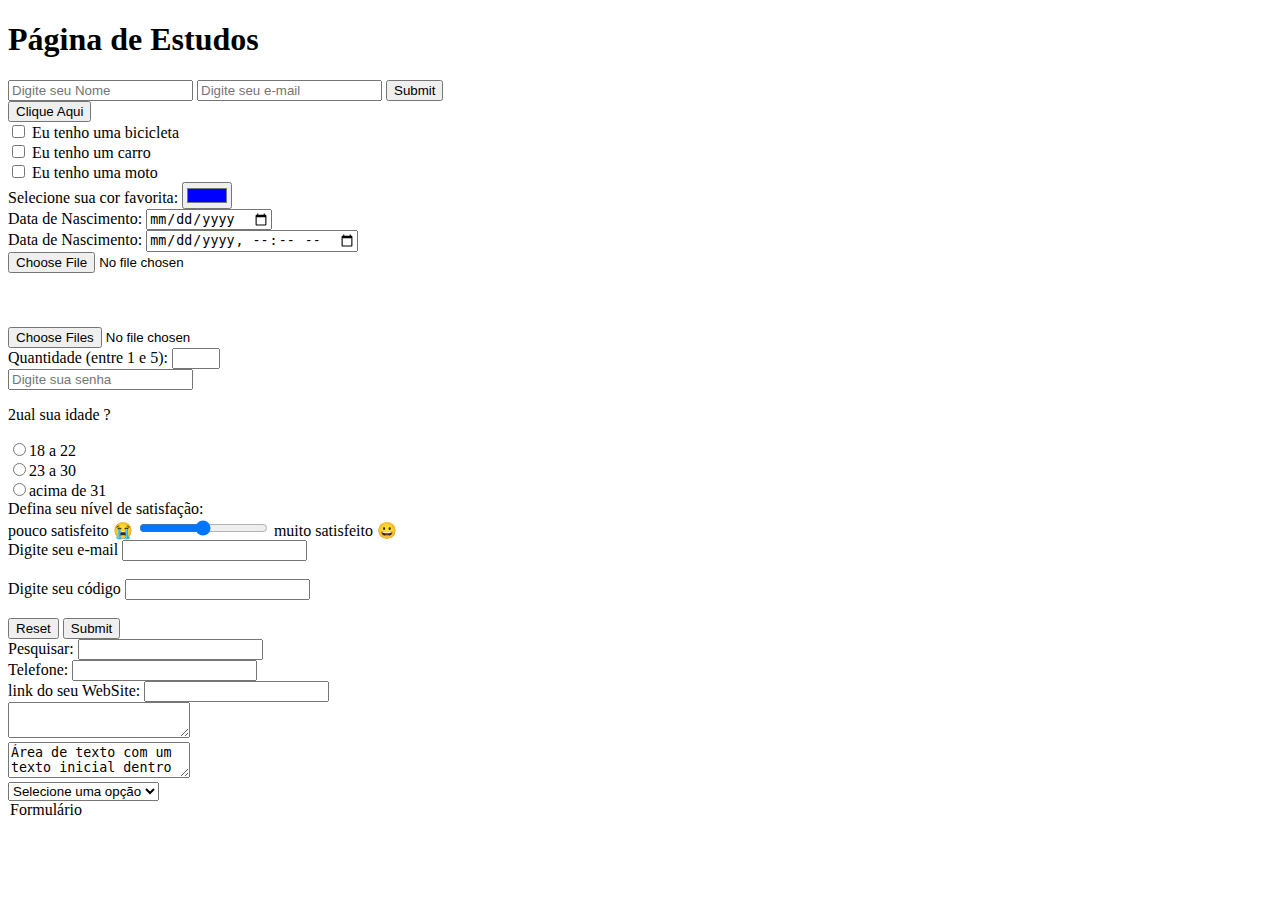
<file: index.html>
<!DOCTYPE html>
<html lang="pt-br">
<head>
    <meta charset="UTF-8">
    <meta name="viewport" content="width=device-width, initial-scale=1.0">
    <title>Formulários</title>
</head>
<body>
    <h1>Página de Estudos</h1>
    <form method="get" action="envio_dados.php">
        <input type="text" name="nome" placeholder="Digite seu Nome">
        <input type="e-mail" name="email" placeholder="Digite seu e-mail">
        <input type="submit" name="enviar" placeholder="Enviar">
    </form>

    <form>
        <input type="button" value="Clique Aqui" onclick="msg()">
    </form>

    <form>
        <input type="checkbox" name="veiculo1" value="bicicleta">
        Eu tenho uma bicicleta<br>
        <input type="checkbox" name="veiculo2" value="carro">
        Eu tenho um carro<br>
        <input type="checkbox" name="veiculo3" value="moto">
        Eu tenho uma moto
    </form>

    <form>
        Selecione sua cor favorita: <input type="color" name="favcor"
        value="#0000FF">
    </form>

    <form>
        Data de Nascimento: <input type="date" name="nascimento">
    </form>

    <form>
        Data de Nascimento: <input type="datetime-local" name="bdaytime">
    </form>

    <form>
        <input type="file" name="arquivo">
    </form>
    <br><br><br>
    <form>
        <input type="file" name="arquivos" multiple>
    </form>

    <form>
        Quantidade (entre 1 e 5): <input type="number" name="qtd"
        min="1" max="5">
    </form>

    <form>
        <input type="password" name="senha" placeholder="Digite sua senha">
    </form>

    <form>
        <p>2ual sua idade ?</p>
        <input type="radio" name="idade" value="18_22">18 a 22<br>
        <input type="radio" name="idade" value="23_30">23 a 30<br>
        <input type="radio" name="idade" value="mais31">acima de 31<br>
    </form>

    <form>
        Defina seu nível de satisfação:<br>
        pouco satisfeito 😭
        <input type="range" name="satisfacao" min="0" max="10">
        muito satisfeito 😀
    </form>

    <form>
        <label for="email">Digite seu e-mail</label>
        <input type="email" id="email" name="email"><br><br>
        <label for="pin">Digite seu código</label>
        <input type="text" id="pin" name="pin" maxlength="4"><br><br>
        <input type="reset" value="Reset">
        <input type="submit" value="Submit">
    </form>

    <form>
        Pesquisar: <input type="search" name="q">
    </form>

    <form>
        Telefone: <input type="url" name="usetel">
    </form>

    <form>
        link do seu WebSite: <input type="url" name="webpage">
    </form>

    <form>
        <textarea></textarea>
        <br>
        <textarea>Área de texto com um texto inicial dentro</textarea>
    </form>

    <select name="lista" id="lista">
        <option>Selecione uma opção</option>
        <option>Macarrão</option>
        <option>Pizza</option>
        <option>Nhoque</option>
        <option>Canelone</option>
    </select>

    <fielset>
        <legend>Formulário</legend>
    </fielset>

    <script>
        function msg(){
            alert("Você clicou no botão!")
        }
    </script>

</body>
</html>
</file>
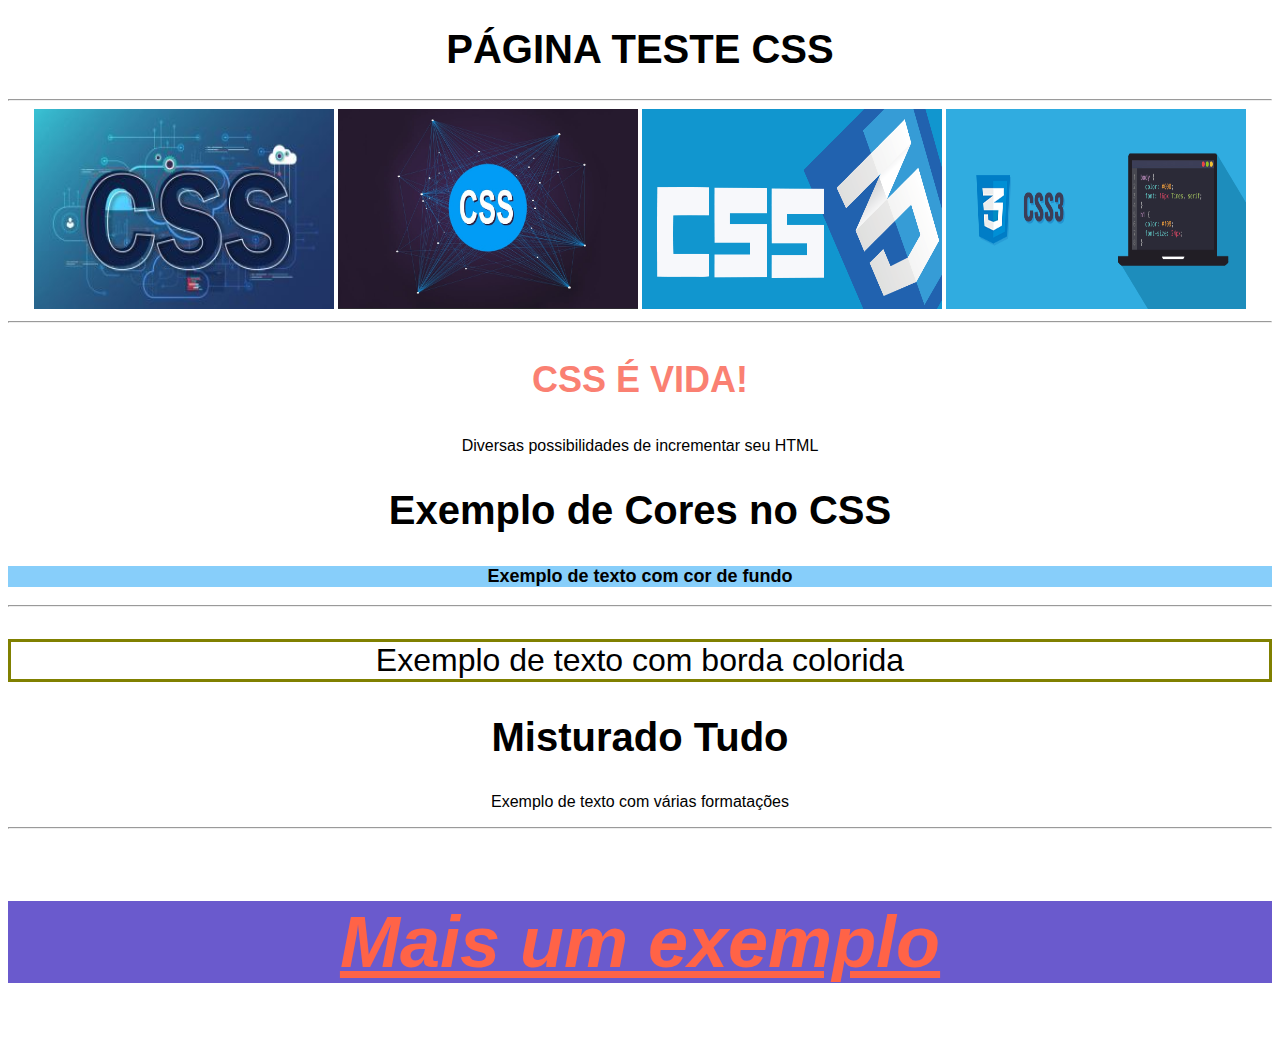
<file: css2.html>
<!DOCTYPE html>
<html lang="pt-br">
<head>
    <meta charset="UTF-8">
    <meta name="viewport" content="width=device-width, initial-scale=1.0">
    <title>Página CSS Teste</title>
    <link rel="stylesheet" href="css/estilo.css">
</head>
<body>
    <h1>PÁGINA TESTE CSS</h1>
    <hr>
    <nav>
        <img src="imagens/css01.jpg">
        <img src="imagens/css02.jpg">
        <img src="imagens/css03.png">
        <img src="imagens/css04.png">
    </nav>
    <hr>
    <p id="css">CSS É VIDA!</p>
    <p>Diversas possibilidades de incrementar seu HTML</p>
    <h2>Exemplo de Cores no CSS</h2>
    <p id="fundo">Exemplo de texto com cor de fundo</p>
    <hr>
    <p id="borda">Exemplo de texto com borda colorida</p>
    <h2>Misturado Tudo</h2>
    <p id="mistura1">Exemplo de texto com várias formatações</p>
    <hr>
    <p id="mistura2">Mais um exemplo</p>
</body>
</html>
</file>
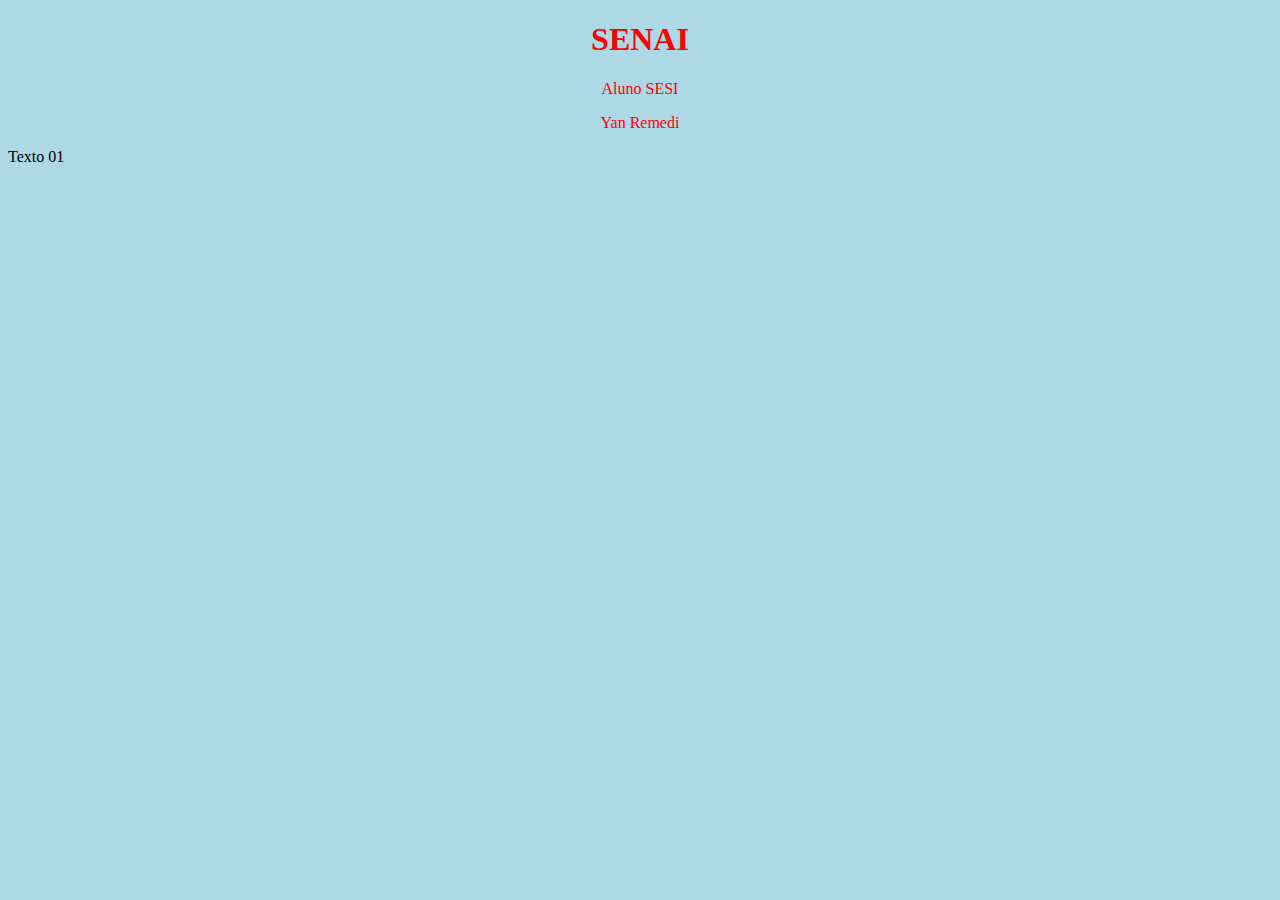
<file: estudos_css.html>
<!DOCTYPE html>
<html lang="pt-br">
<head>
    <meta charset="UTF-8">
    <meta name="viewport" content="width=device-width, initial-scale=1.0">
    <title>Estudos CSS</title>
    <style>
        /* *{
            
        } */


        body {
            background-color: lightblue;
        }
        /* h1{
            color: white;
            text-align: center;
        }
        p{
            font-size: 20px;
        } */

        h1, h2, p{
            text-align: center;
            color: red;
        }

        .centralizado{
            text-align: center;
            color: red;
        }

        #para1{
            background-color: purple;
            width: 120px;
            height: 120px;
            border: 5px solid yellow;
            margin: 20px;
            color: 20px;
            font-size: 20px;
        }

    </style>
</head>

<body>
    <h1>SENAI</h1>
    <p>Aluno SESI</p>
    <p class="centralizado">Yan Remedi</p>
    <div id="pare1">
        Texto 01
    </div>

</body>
</html>
</file>
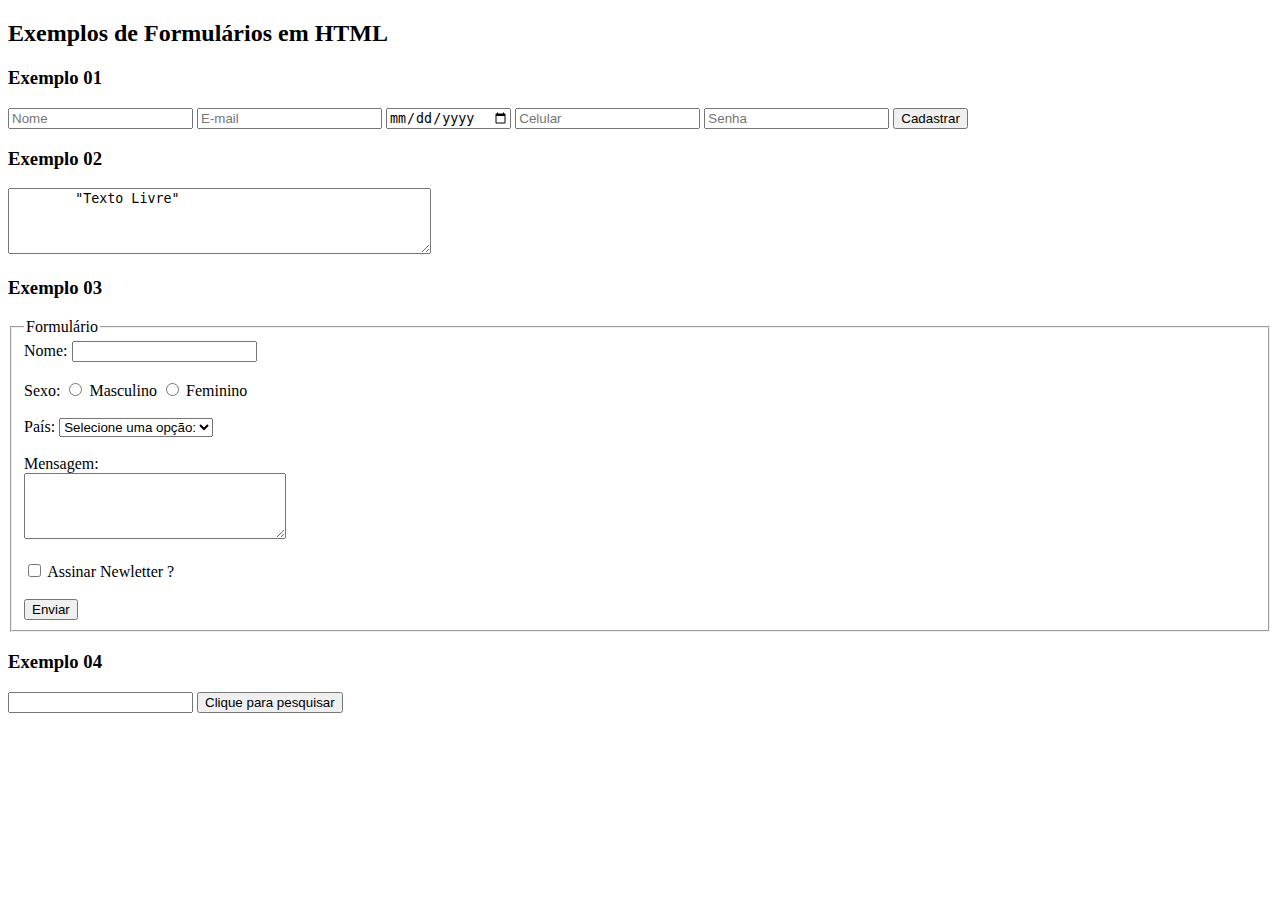
<file: formulario.html>
<!DOCTYPE html>
<html lang="pt-br">

<head>
    <meta charset="UTF-8">
    <meta name="viewport" content="width=device-width, initial-scale=1.0">
    <title>Formulário Prova</title>
</head>

<body>
    <h2>Exemplos de Formulários em HTML</h2>
    <h3>Exemplo 01</h3>

    <form>
        <input type="text" placeholder="Nome" name="nome" />
        <input type="email" placeholder="E-mail" name="email" />
        <input type="date" placeholder="aniversario">
        <input type="tel" placeholder="Celular">
        <input type="password" placeholder="Senha" name="senha">
        <button type="submit">Cadastrar</button>
    </form>

    <h3>Exemplo 02</h3>
    <textarea rows="4" cols="50">
        "Texto Livre"
    </textarea>

    <h3>Exemplo 03</h3>
    <form>
        <fieldset>
            <legend>Formulário</legend>
            <label for="name">Nome:</label>
            <input type="text" name="name"><br><br>
            <label for="sex">Sexo:</label>
            <input type="radio" name="sex" value="male">
            <label for="male">Masculino</label>
            <input type="radio" name="sex" id="female" value="female">
            <label for="female">Feminino</label><br><br>
            <label for="country">País: </label>
            <select name="country" id="country">
                    <option>Selecione uma opção:</option>
                    <option>Brasil</option>
                    <option>Argentina</option>
                    <option>Coreia do Norte</option>
                    <option>Japão</option>
            </select><br><br>
            <label for="message">Mensagem: </label><br>
            <textarea name="message" id="message"  cols="30" rows="4"></textarea><br><br>
            <input type="checkbox" name="newsletter" id="newsletter">
            <label for="newsletter">Assinar Newletter ?</label><br><br>
            <input type="submit" value="Enviar">
        </fieldset>
    </form>

    <h3>Exemplo 04</h3>
    <form method="GET" action="https://www.google.com/search" target="_blank">
        <input type="search" name="q">
        <input type="submit" value="Clique para pesquisar">
    </form>


</body>

</html>
</file>
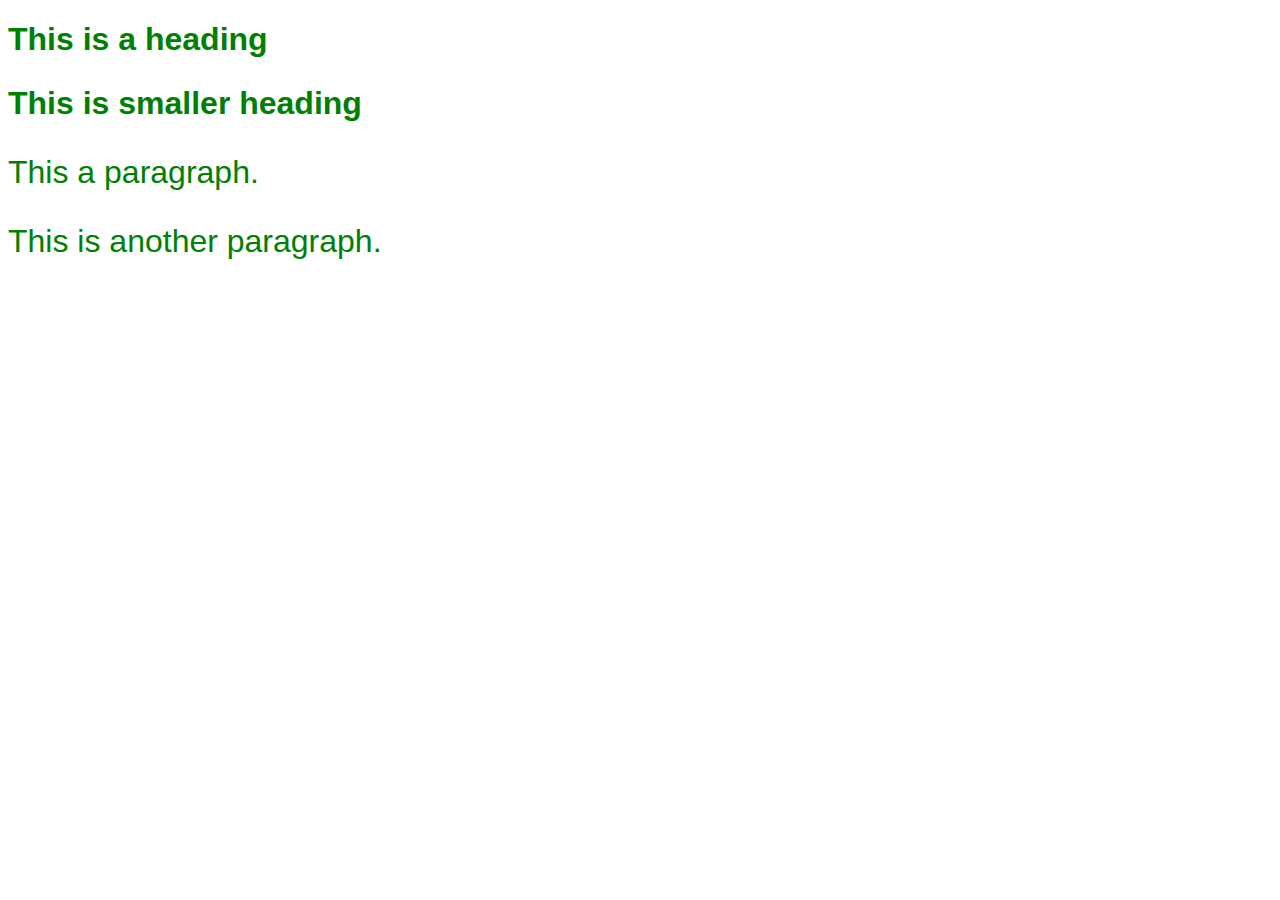
<file: index3.html>
<!DOCTYPE html>
<html lang="pt-br">
<head>
    <meta charset="UTF-8">
    <meta name="viewport" content="width=device-width, initial-scale=1.0">
    <title>Index 03 Yan</title>
</head>

<style>
    h1, h2, p{
        color: green;
        font-size: 32px;
        font-family: Arial;
    }
</style>

<body>
    <h1>This is a heading</h1>
    <h2>This is smaller heading</h2>
    <p class="colortext">This a paragraph.</p>
    <p class="colortext">This is another paragraph.</p>
</body>
</html>
</file>
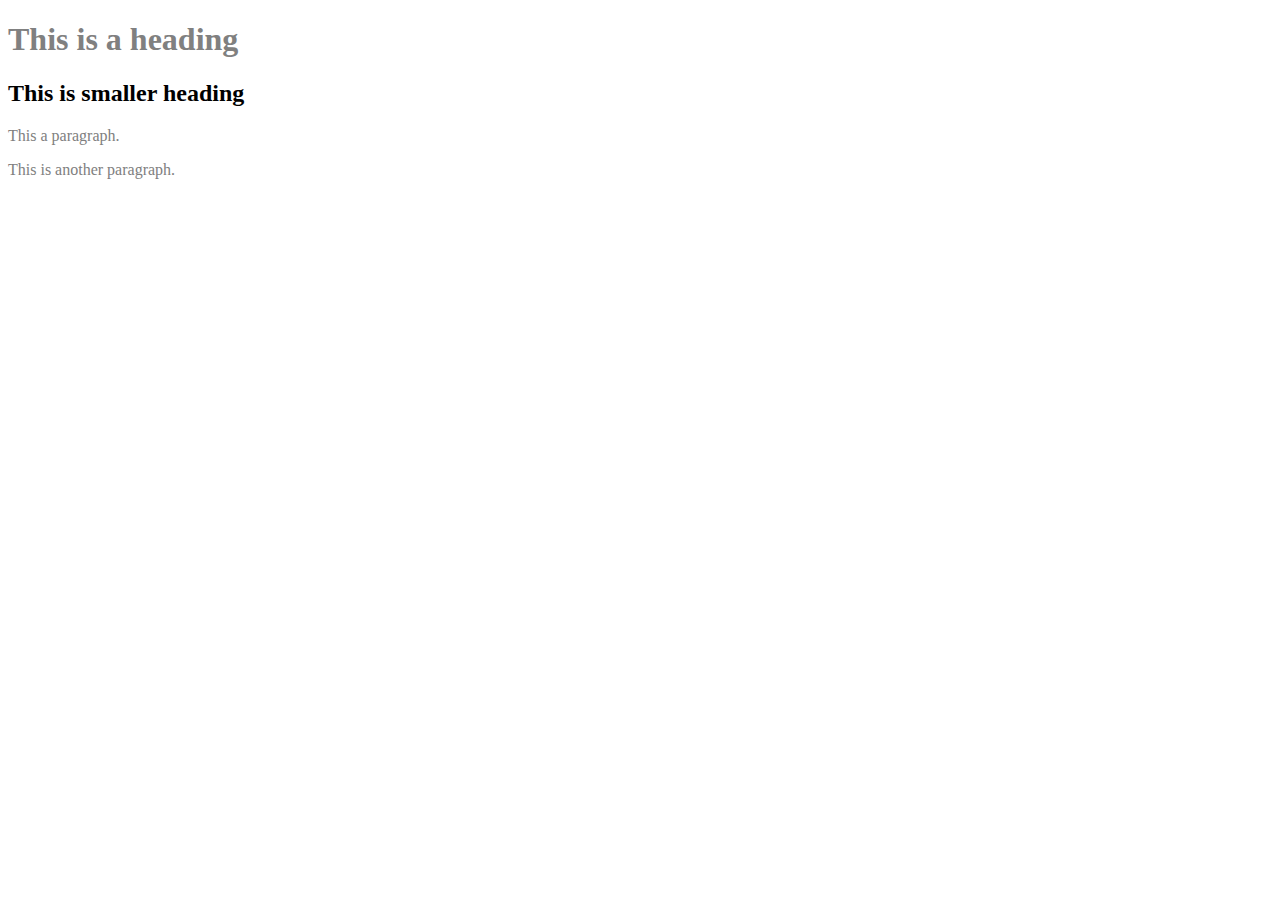
<file: index4.html>
<!DOCTYPE html>
<html lang="pt-br">
<head>
    <meta charset="UTF-8">
    <meta name="viewport" content="width=device-width, initial-scale=1.0">
    <title>Index 04 Yan</title>
</head>

<style>
    h1, p{
        color: gray;
    }
</style>

<body>
    <h1>This is a heading</h1>
    <h2>This is smaller heading</h2>
    <p>This a paragraph.</p>
    <p>This is another paragraph.</p>
</body>
</html>
</file>
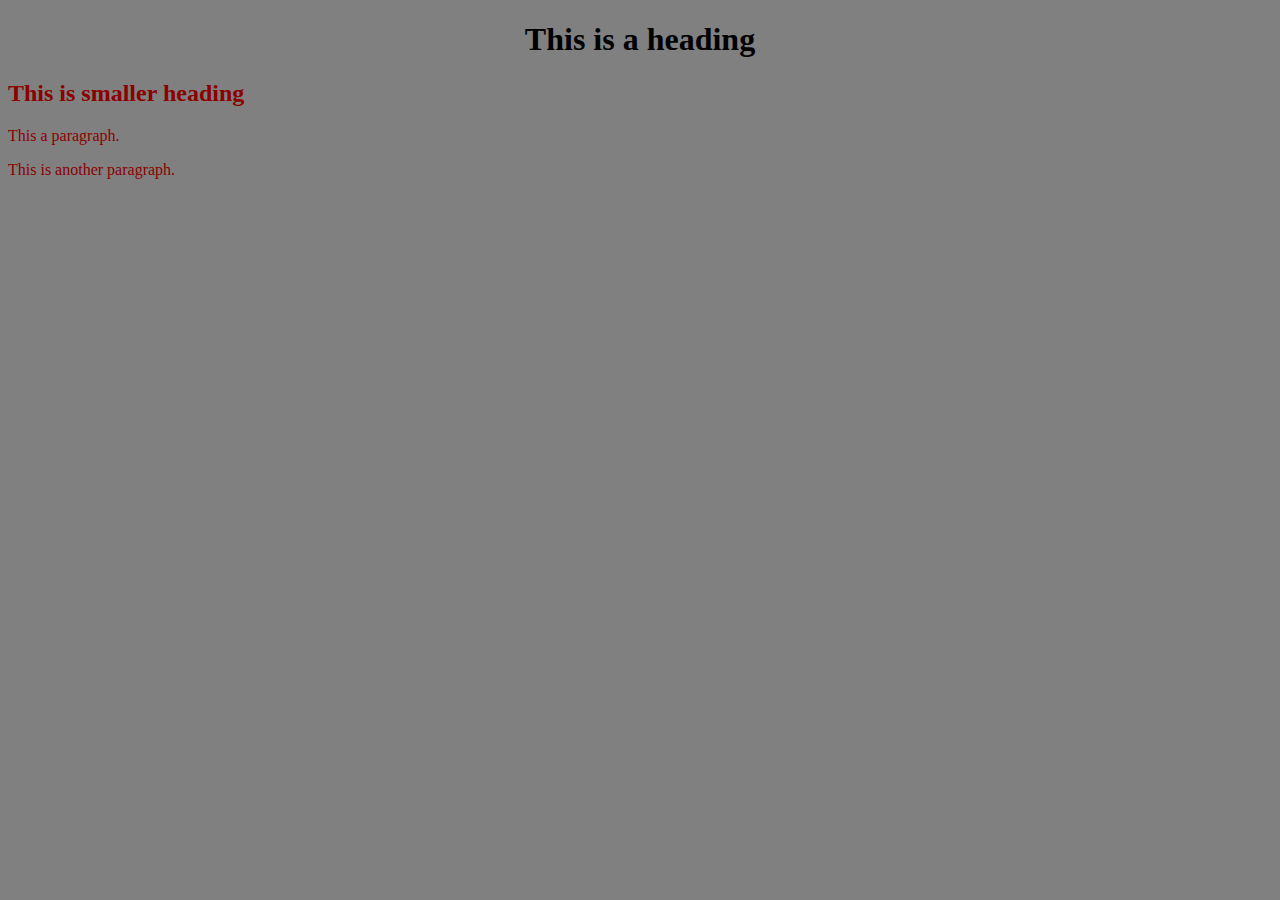
<file: index5.html>
<!DOCTYPE html>
<html lang="pt-br">
<head>
    <meta charset="UTF-8">
    <meta name="viewport" content="width=device-width, initial-scale=1.0">
    <title>Index 05 Yan</title>
</head>

<style>
    h2, p{
        color: darkred;
    }

    h1{
        text-align: center;
    }

    body {
        background-color: gray;
        }
</style>

<body>
    <h1>This is a heading</h1>
    <h2>This is smaller heading</h2>
    <p>This a paragraph.</p>
    <p>This is another paragraph.</p>
</body>
</html>
</file>
<file: css/estilo.css>
body{
    text-align: center;
}

p{
    font-family: Verdana, Geneva, Tahoma, sans-serif;
}

h1, h2{
    font-size: 40px;
    font-family: Verdana, Geneva, Tahoma, sans-serif;
}

img{
    width: 300px;
    height: 200px;
}

#css{
    font-size: 36px;
    color: salmon;
    font-weight: bold;
}

#fundo{
    background-color: lightskyblue;
    font-size: large;
    font-weight: bolder;
}

#borda {
    border: solid;
    border-color: olive;
    font-size: 32px;
}

#mistura {
    border: 2px solid olive;
    font-size: 32px;
    color: seagreen;
    text-decoration: underline;
    font-family: Cambria, Cochin, Georgia, Times, 'Times New Roman', serif;
}

#mistura2 {
    background-color: slateblue;
    font-size: 72px;
    font-weight: bolder;
    font-style: italic;
    border-color: olive;
    color: tomato;
    text-decoration: underline;
}
</file>
